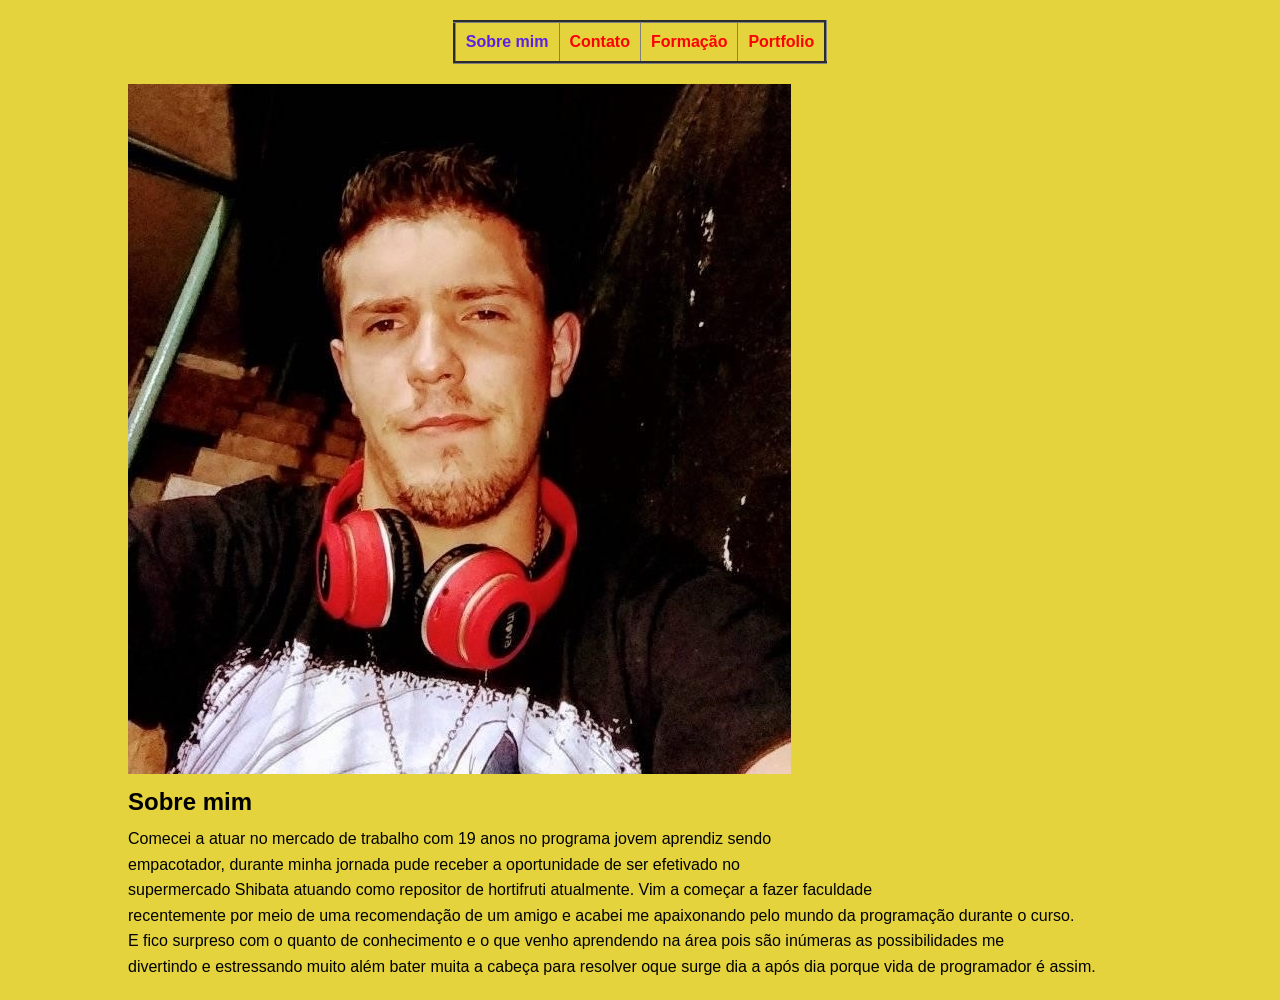
<file: index.html>
<!DOCTYPE html>
<html lang="pt-br">
<head>
    <meta charset="UTF-8">
    <meta name="viewport" content="width=device-width, initial-scale=1.0">
    <link rel="stylesheet" href="style.css">
    <title>Sobre mim</title><!--titulo-->
</head>

<body>
    <nav>
<!--tabela-->
    <table border="3" align="center">
        <tr>
            <th>Sobre mim</th>
            <th><a href="contato.html">Contato</a></th>
            <th><a href="formacao.html">Formação</a></th>
            <th><a href="portfolio.html">Portfolio</a></th>
        </tr>
    </table>
    <!--tabela-->
    </nav>

     <!--tema-->
    <div class="post">
        <img src="image/124328200_1512873582245849_6234572926921438769_n.jpg" alt="">
        <h1>Sobre mim</h1>
       
        <p>
            Comecei a atuar no mercado de trabalho com 19 anos no programa jovem aprendiz sendo<br> empacotador, durante minha jornada pude receber a oportunidade de ser efetivado no<br> supermercado Shibata atuando como repositor de hortifruti atualmente. Vim a começar a fazer faculdade<br>recentemente por meio de uma recomendação de um amigo e acabei me apaixonando pelo mundo da programação durante o curso.<br> E fico surpreso com o quanto de conhecimento e o que venho aprendendo na área pois são inúmeras as possibilidades me<br> divertindo e estressando muito além bater muita a cabeça para resolver oque surge dia a após dia porque vida de programador é assim.<br>
        </p>
    </div>       
     <!--tema-->
</body>
</html>
</file>
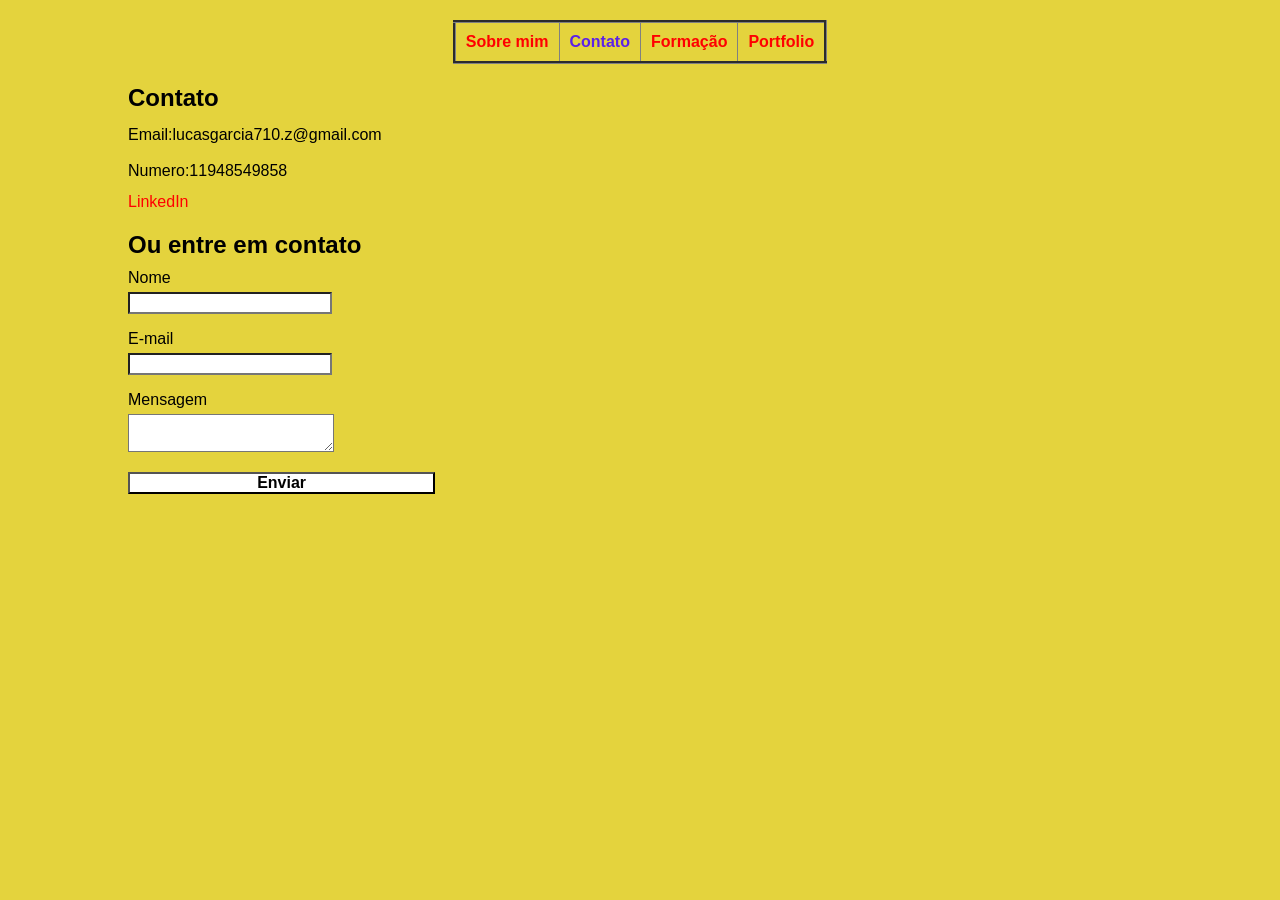
<file: contato.html>
<!DOCTYPE html>
<html lang="pt-br">
<head>
    <meta charset="UTF-8">
    <meta name="viewport" content="width=device-width, initial-scale=1.0">
    <link rel="stylesheet" href="style.css">
    <title>Contato</title>
</head>
<body>

    <!--tabela-->
    <table border="3" align="center">
        <tr>
           <th><a href="index.html">Sobre mim</a></th> 
            <th>Contato</th>
            <th><a href="formacao.html">Formação</a></th>
            <th><a href="portfolio.html">Portfolio</a></th>
        </tr>
    </table>
    <!--tabela-->

     <!--tema-->
    <div class="post">
        <h1>Contato</h1>
        <p>Email:lucasgarcia710.z@gmail.com</p>
        <p>Numero:11948549858</p>
        <a href="https://www.linkedin.com/in/lucas-garcia-laurentino-da-silva-534191240/">LinkedIn</a>
        
    </div>
     <!--formulario-->
      <div class="form-container">
        <h1>Ou entre em contato</h1>
        <form action="" method="POST">
        <label for="nome">Nome</label>
        <input type="text"name=nome id="nome"required/>
        <label for="email">E-mail</label>
        <input type="email"name="email"id="email"required/>
        <label for="mensagem">Mensagem</label>
        <textarea name="mensagem" id="mensagem"required></textarea>
        <button type="submit">Enviar</button>
        </form>
      </div>  
     <!--formulario-->
     <!--tema-->
</body>
</html>
</file>
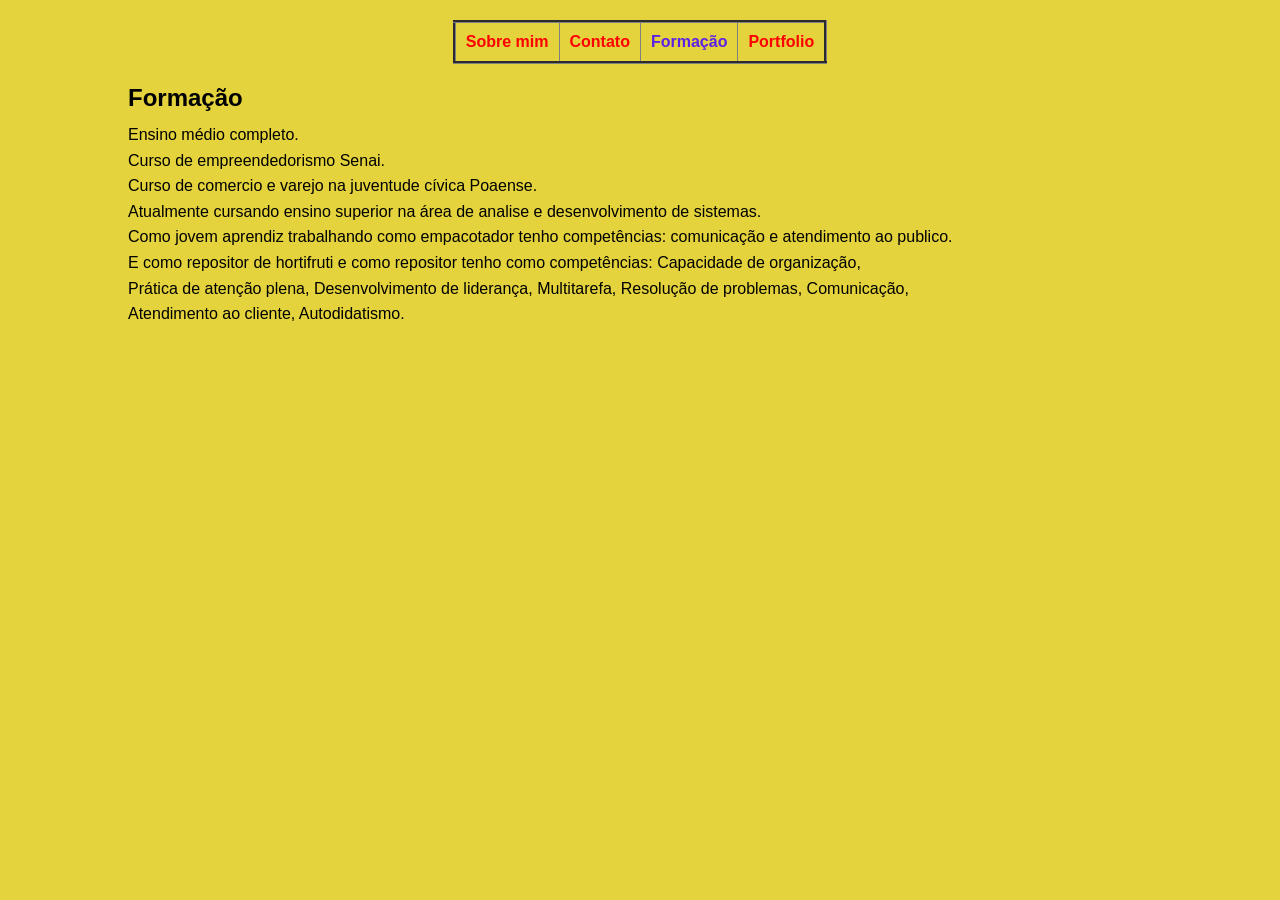
<file: formacao.html>
<!DOCTYPE html>
<html lang="pt-br">
<head>
    <meta charset="UTF-8">
    <meta name="viewport" content="width=device-width, initial-scale=1.0">
    <link rel="stylesheet" href="style.css">
    <title>Formação</title>
</head>
<body>

    <!--tabela-->
    <table border="3" align="center">
        <tr>
            <th><a href="index.html">Sobre mim</a></th>
            <th><a href="contato.html">Contato</a></th>
            <th>Formação</th>
            <th><a href="portfolio.html">Portfolio</a></th>
        </tr>
    </table>
    <!--tabela-->

     <!--tema-->
    <div class="post">
        <h1>Formação</h1>
        <p>Ensino médio completo.<br>
            Curso de empreendedorismo Senai. <br>
            Curso de comercio e varejo na juventude cívica Poaense. <br>
            Atualmente cursando ensino superior na área de analise e desenvolvimento de sistemas. <br>
            Como jovem aprendiz trabalhando como empacotador tenho competências: comunicação e atendimento ao publico. <br>
            E como repositor de hortifruti e como repositor tenho como competências: Capacidade de organização,<br> Prática de atenção plena, Desenvolvimento de liderança, Multitarefa, Resolução de problemas, Comunicação,<br> Atendimento ao cliente, Autodidatismo. <br>
            </p>
    </div>
    
     <!--tema-->
</body>
</html>
</file>
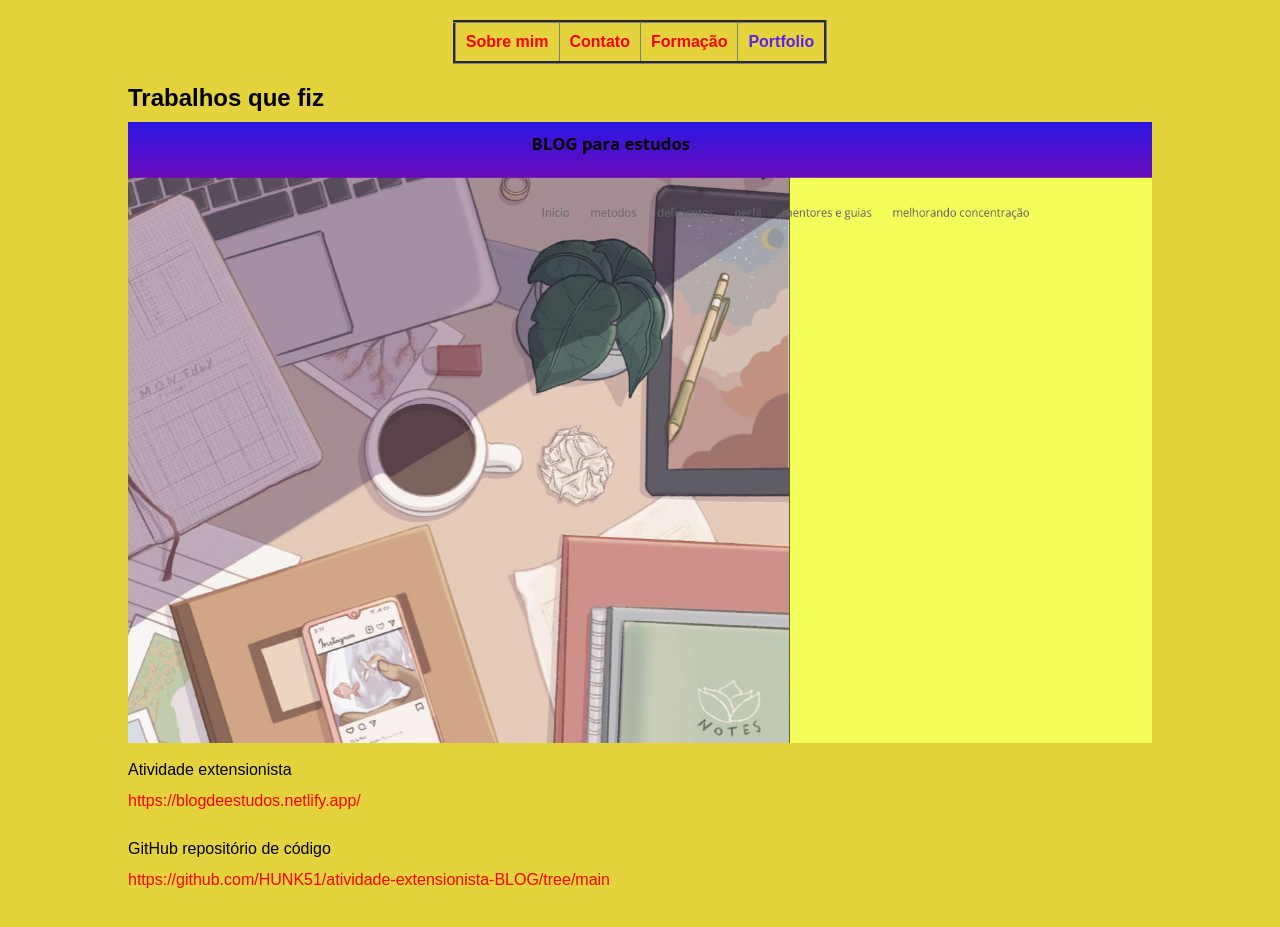
<file: portfolio.html>
<!DOCTYPE html>
<html lang="pt-br">
<head>
    <meta charset="UTF-8">
    <meta name="viewport" content="width=device-width, initial-scale=1.0">
    <link rel="stylesheet" href="style.css">
    <title>Portfolio</title>
</head>
<body>

    <!--tabela-->
    <table border="3" align="center">
        <tr>
            <th><a href="index.html">Sobre mim</a></th>
            <th><a href="contato.html">Contato</a></th>
            <th><a href="formacao.html">Formação</a></th>
            <th>Portfolio</th>
        </tr>
    </table>
    <!--tabela-->

    <!--tema-->
    <div class="post">
        <h1>Trabalhos que fiz</h1>
        <img src="image/Screenshot 2024-05-07 171724.png" alt="">
        <p>Atividade extensionista</p>
        <a href="https://blogdeestudos.netlify.app/">https://blogdeestudos.netlify.app/</a><br>
        <p><br>GitHub repositório de código</p>
        <a href="https://github.com/HUNK51/atividade-extensionista-BLOG/tree/main">https://github.com/HUNK51/atividade-extensionista-BLOG/tree/main</a><br><br>
    </div>   
     <!--tema--> 
</body>
</html>
</file>
<file: style.css>
/* estilo geral */
* {
    padding: 0;
    margin: 0;
    box-sizing: border-box;
    font-family: Arial, Helvetica, sans-serif;
    background-color: rgb(228, 211, 61);
}
/* estilo geral */

/* corpo */
body {
    text-align: center;
}
/*corpo*/

/*tabela*/
table {
    margin: 20px auto;
    border-collapse: collapse;
    display: inline-block, flex;
    text-decoration: none;
    color: rgb(92, 33, 230);
    justify-content: space-between;
    transition: .2s;
}

table a{
    display: inline-block;
}

table a:hover{
    color: rgb(49, 146, 231);
    transform: scale(1.05);
    text-decoration: none;
}

th, td {
    padding: 10px;
}

nav {
    margin-bottom: 20px;
}

.post {
    margin: 20px auto;
    width: 80%;
    text-align: left;
}
/*tabela*/

/*titulo*/
h1 {
    font-size: 24px;
    margin-bottom: 10px;
}
/*titulo*/

/*texto*/
p {
    font-size: 16px;
    margin-bottom: 10px;
    text-align: justify;
    line-height: 1.6;
}
/*texto*/

img {
    max-width: 100%;
    height: auto;
    margin-bottom: 10px;
}

/*link*/
a {
    text-decoration: none;
    color: red;
}
/*link*/

a:hover {
    text-decoration: underline;
}
/*link*/

/*formulário */
.form-container {
    margin: 0 auto;
    width: 80%;
    text-align: left;
}

.form-container form label {
    display: block;
    margin-bottom: 5px;
}

input,textarea,button{
   background-color:white;
   transition: border-color 0.3, box-shadow 0.3;
   font: inherit;
   padding: 1.25;
   margin-bottom: 1rem; 
}

button{
    display: grid;
    width: 30%;
    font:inherit;
    padding: 1.125;
    font-weight: 700;
}
/*formulario*/
</file>
